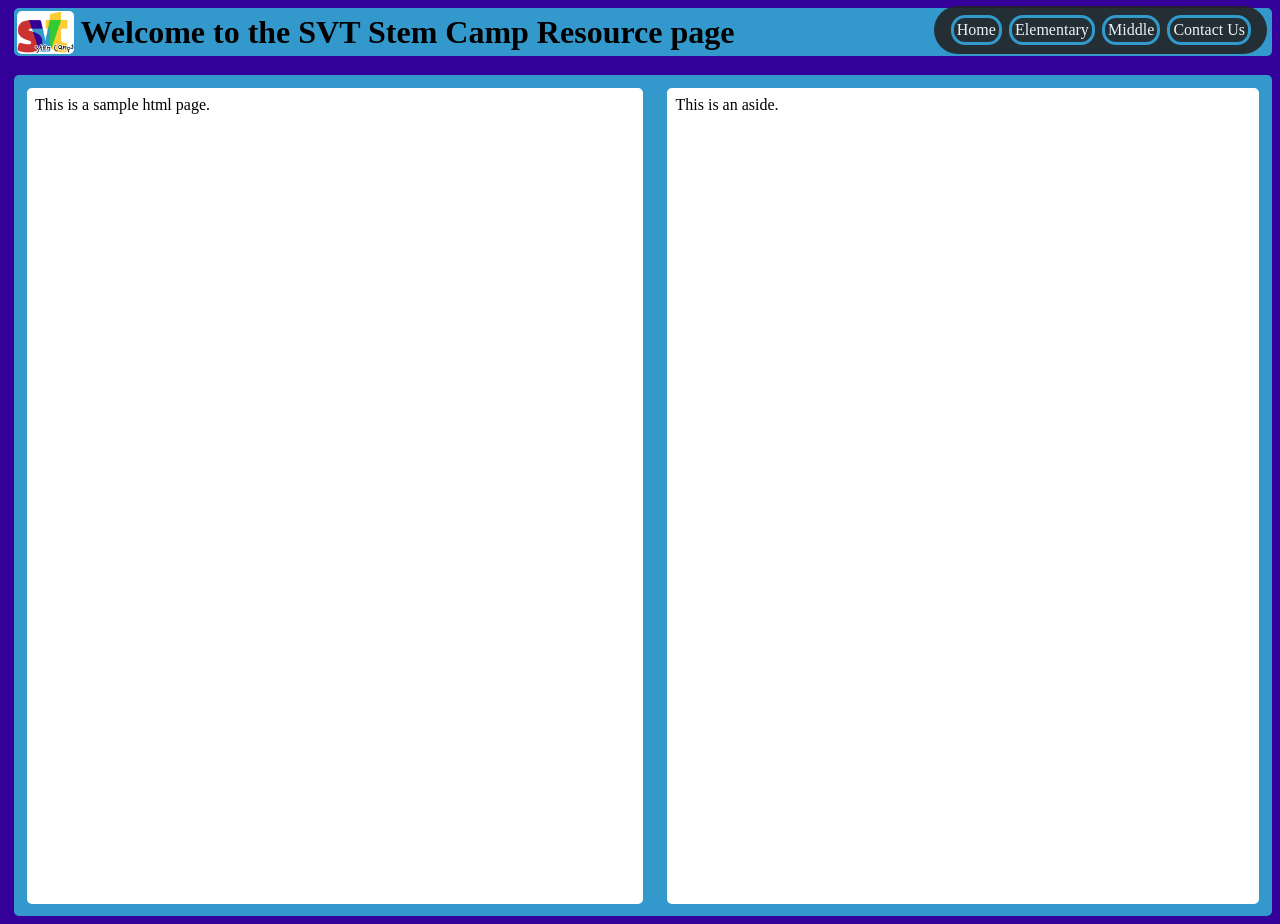
<file: index.html>
<html>
    <link rel="stylesheet" type="text/css" href="style.css">
    <script src="script.js"></script>
    <head>
        <title>SVT STEM - Home</title>
    </head>
    <body> 
        <header>
            <img src="assets/Logo.png"> 
            <h1>Welcome to the SVT Stem Camp Resource page</h1>
            
            <button class="hamburger" aria-label="Toggle navigation" aria-expanded="false">
                <span class="bar"></span>
                <span class="bar"></span>
                <span class="bar"></span>
            </button>

            <nav>
                <ul>
                    <li><a href="index.html">Home</a></li>
                    <li><a href="elementary.html">Elementary</a></li>
                    <li><a href="middle.html">Middle</a></li>
                    <li><a href="contact.html">Contact Us</a></li>
                </ul>
            </nav>
        </header>
            <div id="wrapper">
                <main>
                This is a sample html page.
                </main>
                <aside>
                    This is an aside.
                </aside>
            </div>
        </body>
        </html>   









































        <!--
        ____________         ____________         ____________         ____________         ____________         ____________            
      / o    o     o\      / o    o     o\      / o    o     o\      / o    o     o\      / o    o     o\      / o    o     o\
     |   o     o     |    |   o     o     |    |   o     o     |    |   o     o     |    |   o     o     |    |   o     o     |
     @@@@@@@@@@@@@@@@@    @@@@@@@@@@@@@@@@@    @@@@@@@@@@@@@@@@@    @@@@@@@@@@@@@@@@@    @@@@@@@@@@@@@@@@@    @@@@@@@@@@@@@@@@@
    [ .  *  .  . * .  ]  [ .  *  .  . * .  ]  [ .  *  .  . * .  ]  [ .  *  .  . * .  ]  [ .  *  .  . * .  ]  [ .  *  .  . * .  ]
     ¯¯¯¯¯¯¯¯¯¯¯¯¯¯¯¯     ¯¯¯¯¯¯¯¯¯¯¯¯¯¯¯¯     ¯¯¯¯¯¯¯¯¯¯¯¯¯¯¯¯     ¯¯¯¯¯¯¯¯¯¯¯¯¯¯¯¯     ¯¯¯¯¯¯¯¯¯¯¯¯¯¯¯¯     ¯¯¯¯¯¯¯¯¯¯¯¯¯¯¯¯
     \_______________/    \_______________/    \_______________/    \_______________/    \_______________/    \_______________/

     6 McChickens!!!
           -->
</file>
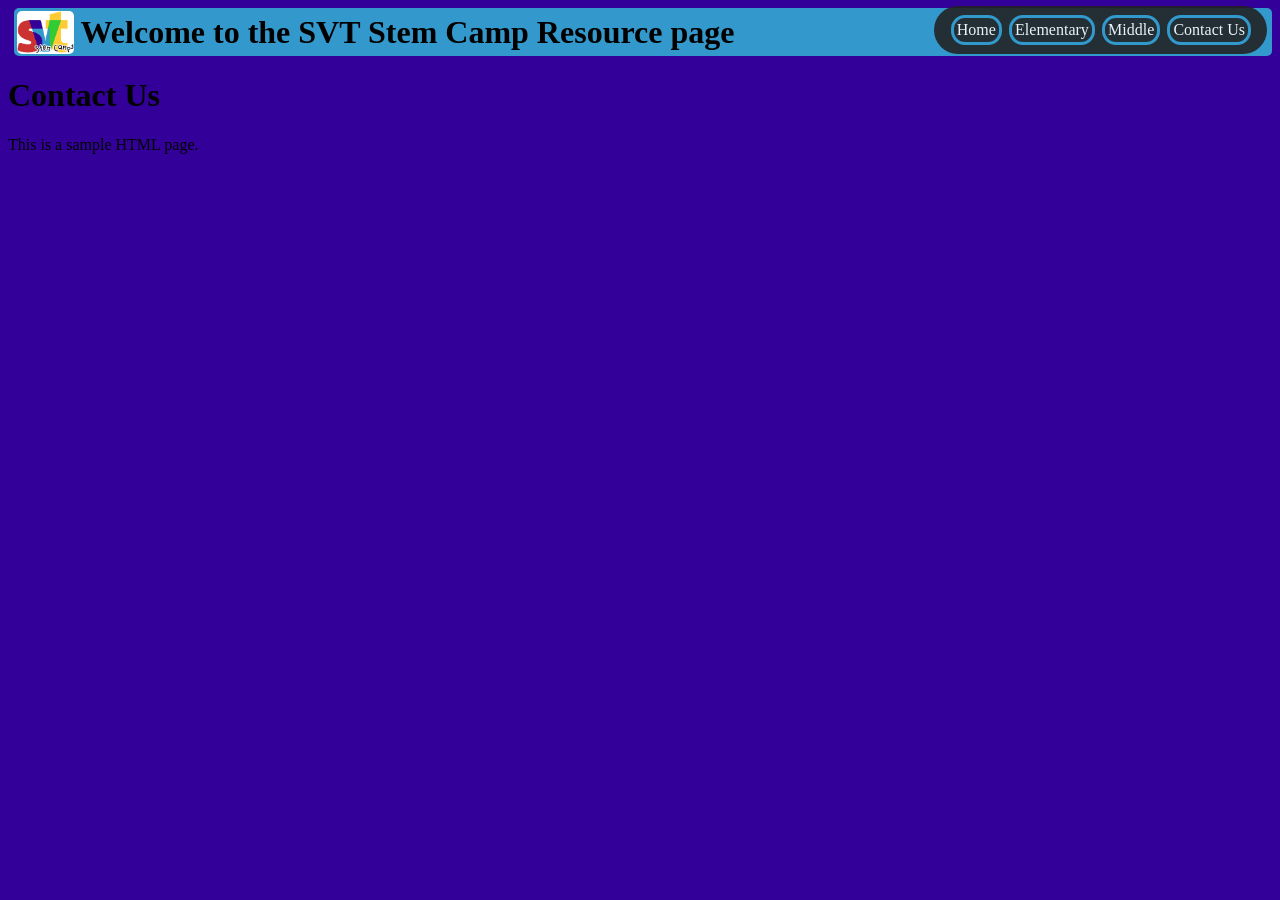
<file: contact.html>
<html>
    <link rel="stylesheet" type="text/css" href="style.css">
    <script src="script.js"></script>
    <head>
        <title>SVT STEM - Contact Us</title>
    </head>
    <body>
        <header>
            <img src="assets/Logo.png"> 
            <h1>Welcome to the SVT Stem Camp Resource page</h1>
            
            <button class="hamburger" aria-label="Toggle navigation" aria-expanded="false">
                <span class="bar"></span>
                <span class="bar"></span>
                <span class="bar"></span>
            </button>

            <nav>
                <ul>
                    <li><a href="index.html">Home</a></li>
                    <li><a href="elementary.html">Elementary</a></li>
                    <li><a href="middle.html">Middle</a></li>
                    <li><a href="contact.html">Contact Us</a></li>
                </ul>
            </nav>
        </header>

        <h1>Contact Us</h1>
        <p>This is a sample HTML page.</p>
    </body>
</html>
</file>
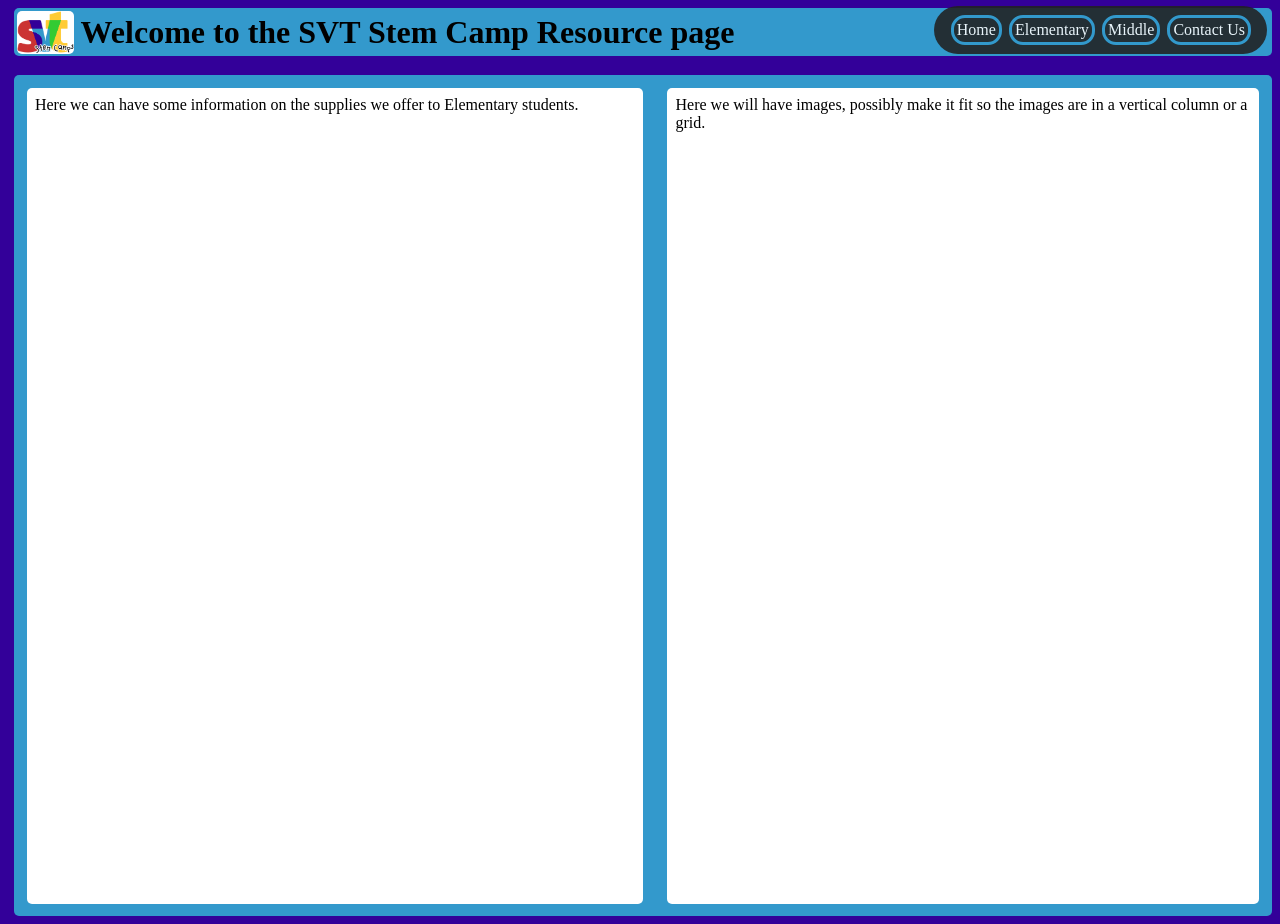
<file: elementary.html>
<html>
    <link rel="stylesheet" type="text/css" href="style.css">
    <script src="script.js"></script>
    <head>
        <title>SVT STEM - Elementary</title>
    </head>
    <body>
        <header>
            <img src="assets/Logo.png"> 
            <h1>Welcome to the SVT Stem Camp Resource page</h1>
            
            <button class="hamburger" aria-label="Toggle navigation" aria-expanded="false">
                <span class="bar"></span>
                <span class="bar"></span>
                <span class="bar"></span>
            </button>

            <nav>
                <ul>
                    <li><a href="index.html">Home</a></li>
                    <li><a href="elementary.html">Elementary</a></li>
                    <li><a href="middle.html">Middle</a></li>
                    <li><a href="contact.html">Contact Us</a></li>
                </ul>
            </nav>
        </header>

        <div id="wrapper">
                <main>
                    Here we can have some information on the supplies we offer to Elementary students.
                </main>
                <aside>
                    Here we will have images, possibly make it fit so the images are in a vertical column or a grid.
                </aside>
            </div>
    </body>
</html>
</file>
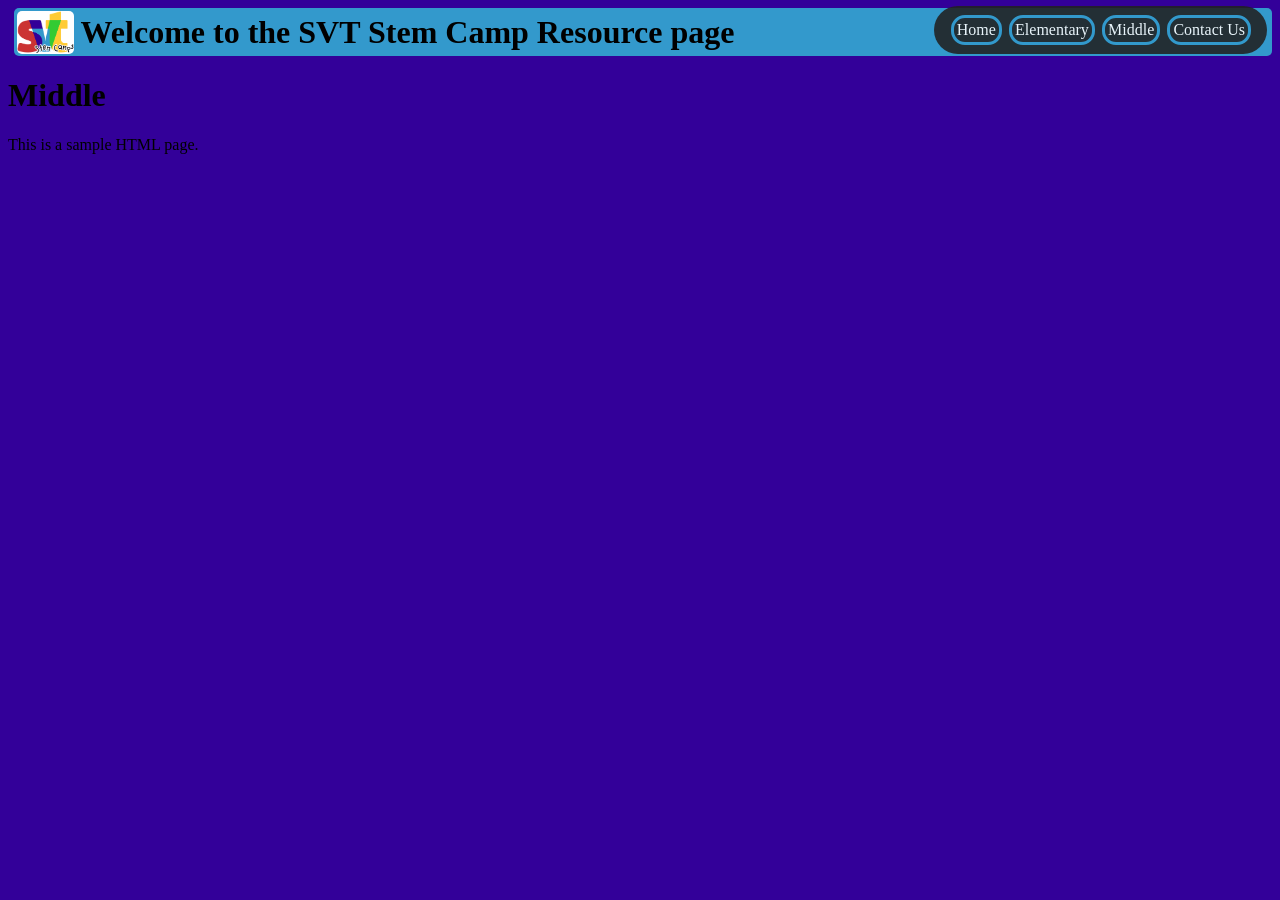
<file: middle.html>
<html>
    <link rel="stylesheet" type="text/css" href="style.css">
    <script src="script.js"></script>
    <head>
        <title>SVT STEM - Middle</title>
    </head>
    <body>
        <header>
            <img src="assets/Logo.png"> 
            <h1>Welcome to the SVT Stem Camp Resource page</h1>
            
            <button class="hamburger" aria-label="Toggle navigation" aria-expanded="false">
                <span class="bar"></span>
                <span class="bar"></span>
                <span class="bar"></span>
            </button>

            <nav>
                <ul>
                    <li><a href="index.html">Home</a></li>
                    <li><a href="elementary.html">Elementary</a></li>
                    <li><a href="middle.html">Middle</a></li>
                    <li><a href="contact.html">Contact Us</a></li>
                </ul>
            </nav>
        </header>

        <h1>Middle</h1>
        <p>This is a sample HTML page.</p>
    </body>
</html>
</file>
<file: style.css>
body {
  background-color: #309;
  overflow-x: hidden;
}

header
{
  background-color:#39c;
  height: 3rem;
  width: auto;
  margin-left:0.5%;
  display:flex;
  border-radius:5px;
}

header h1
{
  margin:0;
  font-size:2rem;
  margin-top:0.5%;
}

header img 
{
  height:90%;
  margin-top:0.2%;
  margin-left:0.2%;
  margin-right:0.5%;
  background-color:#fff;
  border-radius:5px;
}

nav {
  background-color: #222;
  overflow: hidden;
  height:3rem;
  width:20rem;
  border-radius: 50px;
  opacity: 0.89;
  padding-left:1%;
  margin:0;
  position:fixed;
  right:1%;
  margin-top:0.5%;
  top: 0;
  z-index:99;
}

nav li {
  list-style-type: none;
  float:left;
  margin-left:3%;
  margin-right:3%;
}

nav ul {
  padding: 0;
  margin: 0;
  padding-top: 4.6%;
}

nav li a {
  display: block;
  color: #fff;
  text-align: center;
  text-decoration: none;
  outline: 3px solid #39c;
  outline-offset: 3px;
  border-radius: 8px;
}

nav li a:focus {
  outline: 3px solid #2cc088;
  outline-offset: 2px;
  border-radius: 10px;
}

main
{
  background-color: #39c;
  background-color: #fff;
  width: 50%;
  height: 50rem;
  border-radius: 5px;
  padding: 0.5rem;

}

aside {
  background-color:#39c;
  background-color: #fff;
  margin-left: 2%;
  width: 48%;
  height: 50rem;
  float: right;
  border-radius: 5px;
  padding: 0.5rem;
}

#wrapper {
  margin-top: 1.5%;
  margin-left: 0.5%;
  display: flex;
  min-height: fit-content;
  max-width: 100%;
  max-height: 150%;
  background-color:#39c;
  padding:1%;
  border-radius:5px;
}

.hamburger {
  display: none;
  background: none;
  border: none;
  cursor: pointer;
  flex-direction: column;
  gap: 5px;
}

/* Mobile Specific Styles */

@media (max-width: 768px) {
  .hamburger {
    display: flex; /* Show hamburger on mobile */
  }

  .nav-links {
    display: none; /* Hide links by default on mobile */
    flex-direction: column;
    position: absolute;
    top: 100%;
    left: 0;
    width: 100%;
    background-color: #222;
    padding: 1rem 0;
    text-align: center;
  }

  /* Show links when toggled open */
  .nav-links.active {
    display: flex;
  }

  /* Optional: Animate hamburger into an 'X' */
  .hamburger.active .bar:nth-child(1) {
    transform: translateY(8px) rotate(45deg);
  }
  .hamburger.active .bar:nth-child(2) {
    opacity: 0;
  }
  .hamburger.active .bar:nth-child(3) {
    transform: translateY(-8px) rotate(-45deg);
  }
}
</file>
